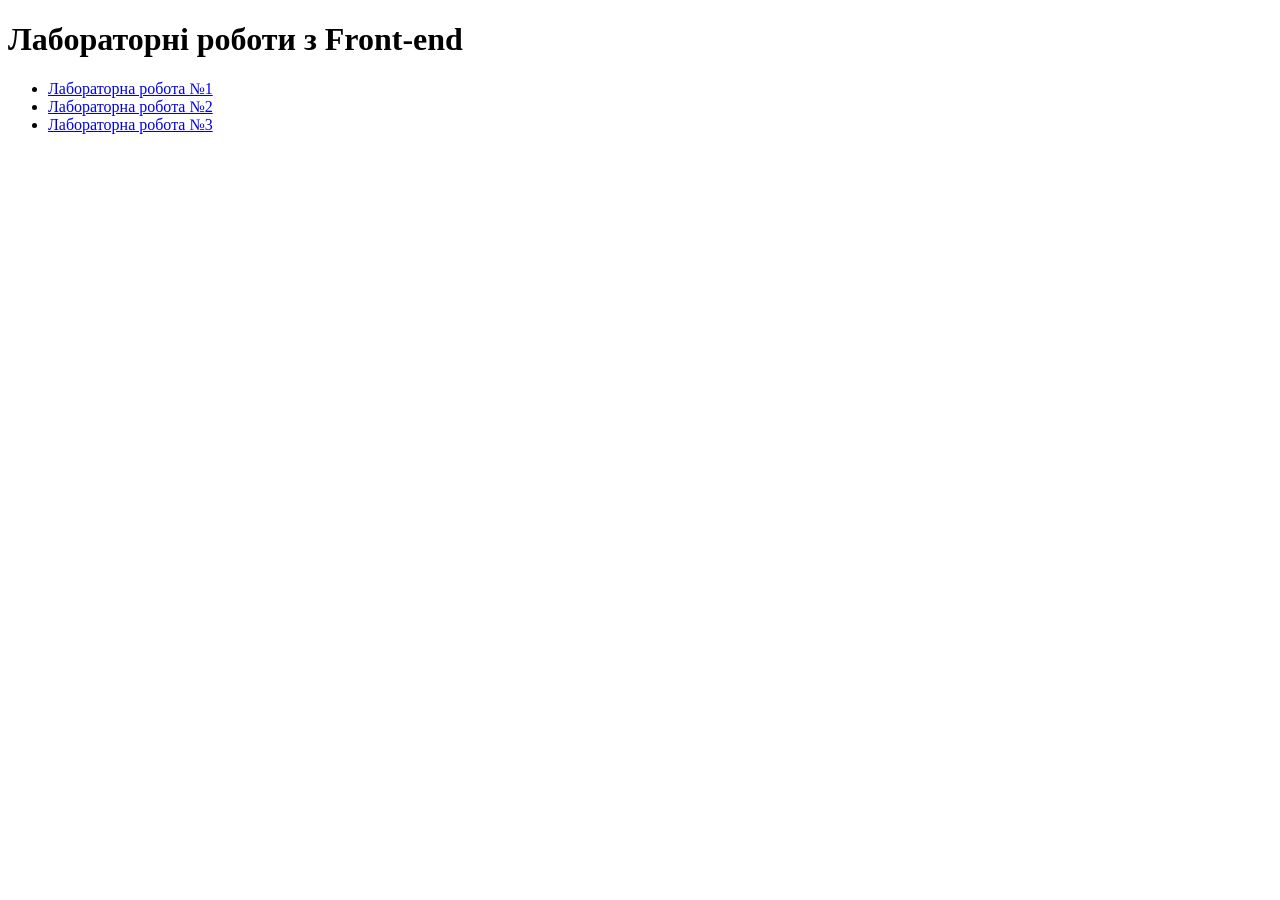
<file: index.html>
<!DOCTYPE html>
<html lang="uk">
  <head>
    <meta charset="UTF-8" />
    <meta name="viewport" content="width=device-width, initial-scale=1.0" />
    <title>Лабораторні роботи</title>
  </head>

  <body>
    <h1>Лабораторні роботи з Front-end</h1>

    <ul>
      <li>
        <a href="./Lab1/">Лабораторна робота №1</a>
      </li>
      <li>
        <a href="./Lab2/">Лабораторна робота №2</a>
      </li>
      <li>
        <a href="./Lab3/">Лабораторна робота №3</a>
      </li>
    </ul>
  </body>
</html>
</file>
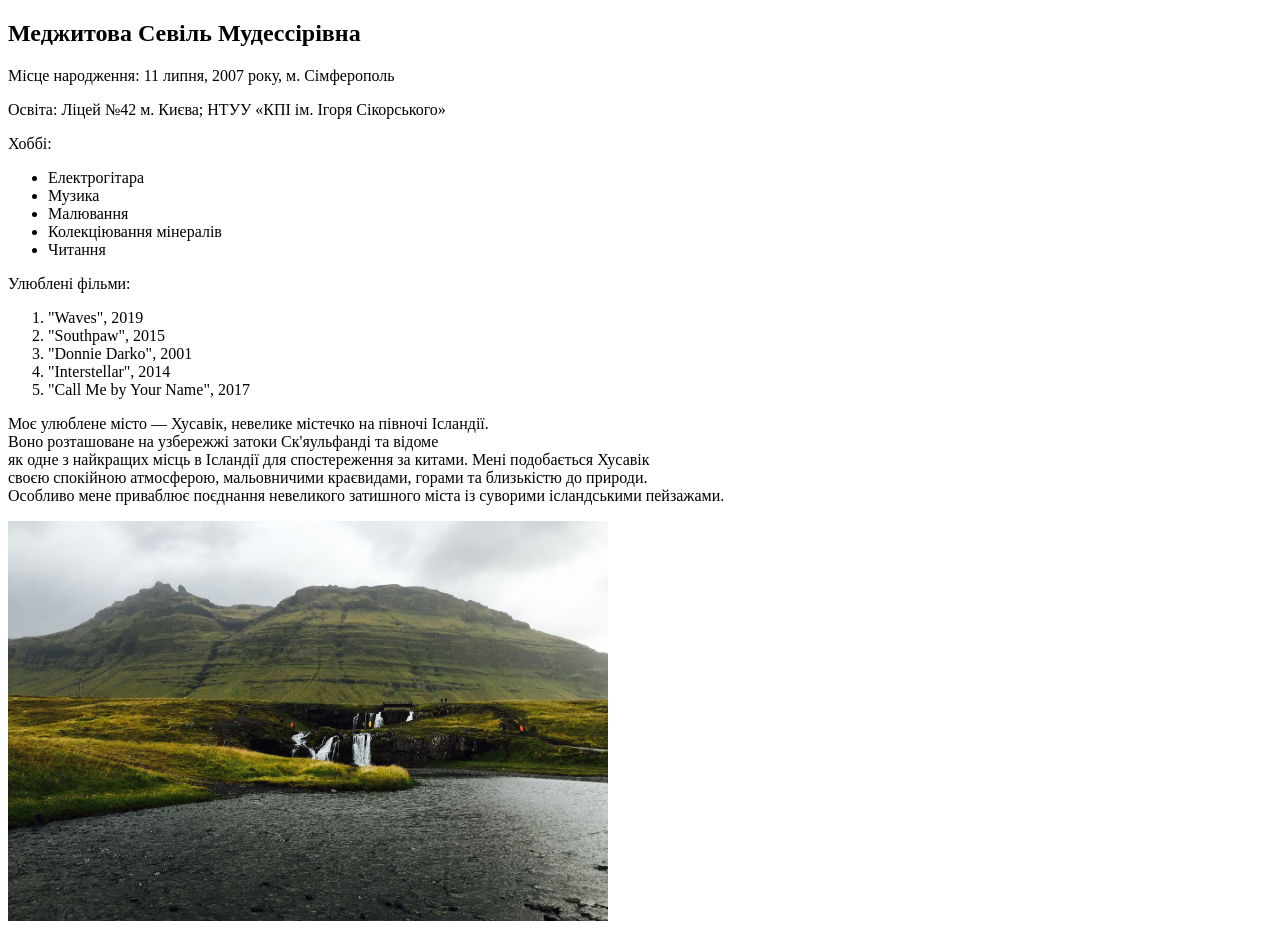
<file: Lab1/index.html>
<!doctype html>
<html lang="uk">
  <head>
    <meta charset="UTF-8">
    <meta
      name="keywords"
      content="HTML5, лабораторна робота, Меджитова Севіль">
    <meta
      name="description"
      content="Мова гіпертекстової розмітки сайту HTML-5">
    <title>Меджитова Севіль Мудессірівна ІО-46 Лабораторна робота №1 </title>
  </head>

  <body>
    <h2>Меджитова Севіль Мудессірівна</h2>
    <p>Місце народження: 11 липня, 2007 року, м. Сімферополь</p>
    <p>Освіта: Ліцей №42 м. Києва; НТУУ «КПІ ім. Ігоря Сікорського»</p>

    <p>Хоббі:</p>

    <ul>
      <li>Електрогітара</li>
      <li>Музика</li>
      <li>Малювання</li>
      <li>Колекціювання мінералів</li>
      <li>Читання</li>
    </ul>

    <p>Улюблені фільми:</p>

    <ol>
      <li>"Waves", 2019</li>
      <li>"Southpaw", 2015</li>
      <li>"Donnie Darko", 2001</li>
      <li>"Interstellar", 2014</li>
      <li>"Call Me by Your Name", 2017</li>
    </ol>

    <p>
      Моє улюблене місто — Хусавік, невелике містечко на півночі Ісландії.<br>
      Воно розташоване на узбережжі затоки Ск'яульфанді та відоме<br>
      як одне з найкращих місць в Ісландії для спостереження за китами. Мені подобається Хусавік<br>
      своєю спокійною атмосферою, мальовничими краєвидами, горами та близькістю до природи.<br>
      Особливо мене приваблює поєднання невеликого затишного міста із суворими ісландськими пейзажами.
    </p>

    <a href="https://www.visithusavik.is/" target="blank"> 
        <img src="husavik_image.jpg" alt="Хусавік, Ісландія" width="600" height="400">
    </a>
  </body>
</html>
</file>
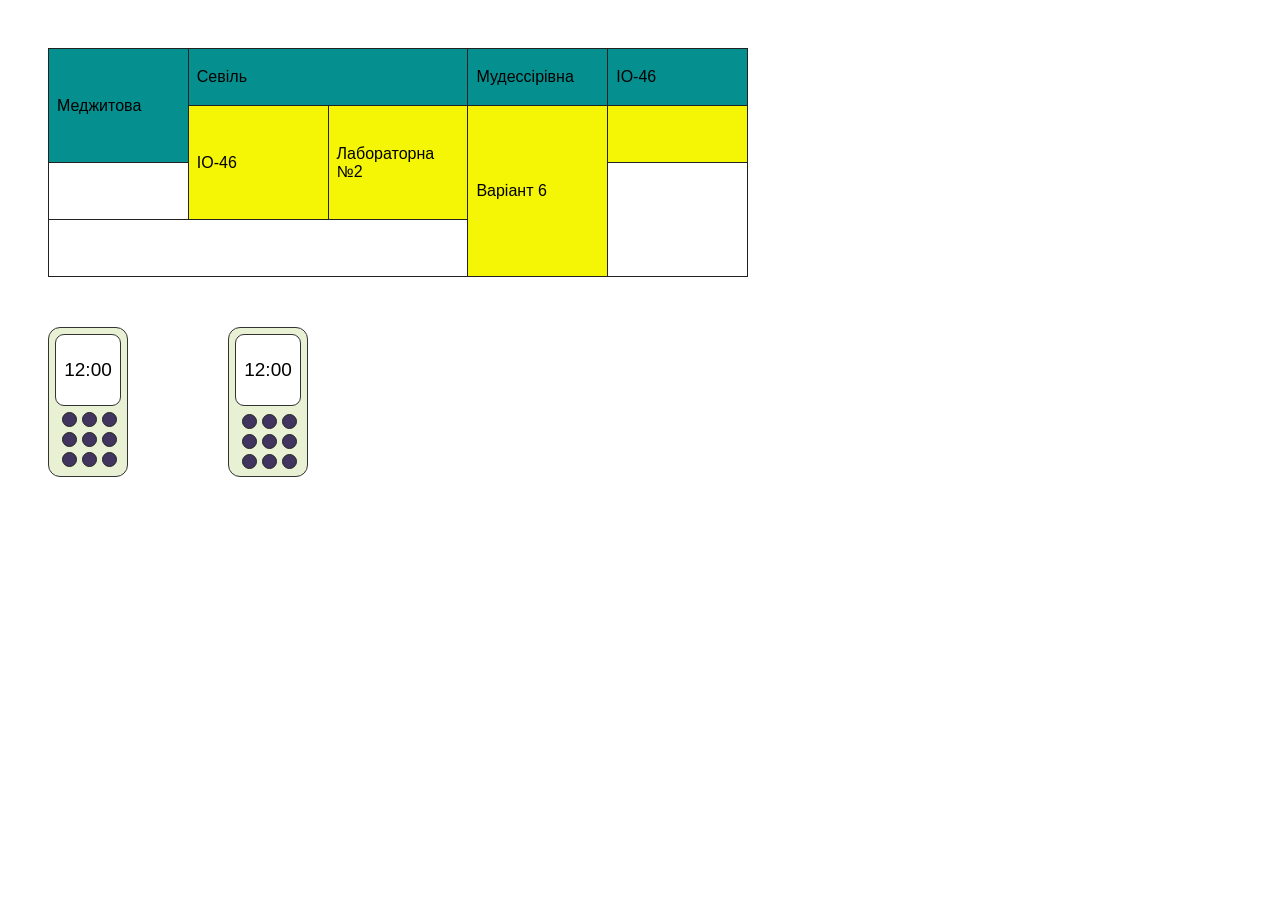
<file: Lab2/index.html>
<!DOCTYPE html>
<html lang="uk">
  <head>
    <meta charset="UTF-8" />
    <meta name="viewport" content="width=device-width, initial-scale=1.0" />
    <title>Меджитова Севіль, ІО-46, Лабораторна №2, Варіант 6</title>
    <link rel="stylesheet" href="style.css" />
  </head>

  <body>
    <table class="student-table">
      <tr class="first-row">
        <td rowspan="2">Меджитова</td>
        <td colspan="2">Севіль</td>
        <td>Мудессірівна</td>
        <td>ІО-46</td>
      </tr>

      <tr class="second-row">
        <td rowspan="2">ІО-46</td>
        <td rowspan="2">Лабораторна №2</td>
        <td rowspan="3">Варіант 6</td>
        <td></td>
      </tr>

      <tr>
        <td></td>
        <td rowspan="2"></td>
      </tr>

      <tr>
        <td colspan="3"></td>
      </tr>
    </table>

    <div class="phones">
      <div>
        <div class="phone phone-position">
          <div class="screen-position">12:00</div>

          <div class="buttons-position">
            <span></span>
            <span></span>
            <span></span>
            <span></span>
            <span></span>
            <span></span>
            <span></span>
            <span></span>
            <span></span>
          </div>
        </div>
      </div>

      <div>
        <div class="phone phone-transform">
          <div class="screen-transform">12:00</div>

          <div class="buttons-transform">
            <span></span>
            <span></span>
            <span></span>
            <span></span>
            <span></span>
            <span></span>
            <span></span>
            <span></span>
            <span></span>
          </div>
        </div>
      </div>
    </div>
  </body>
</html>
</file>
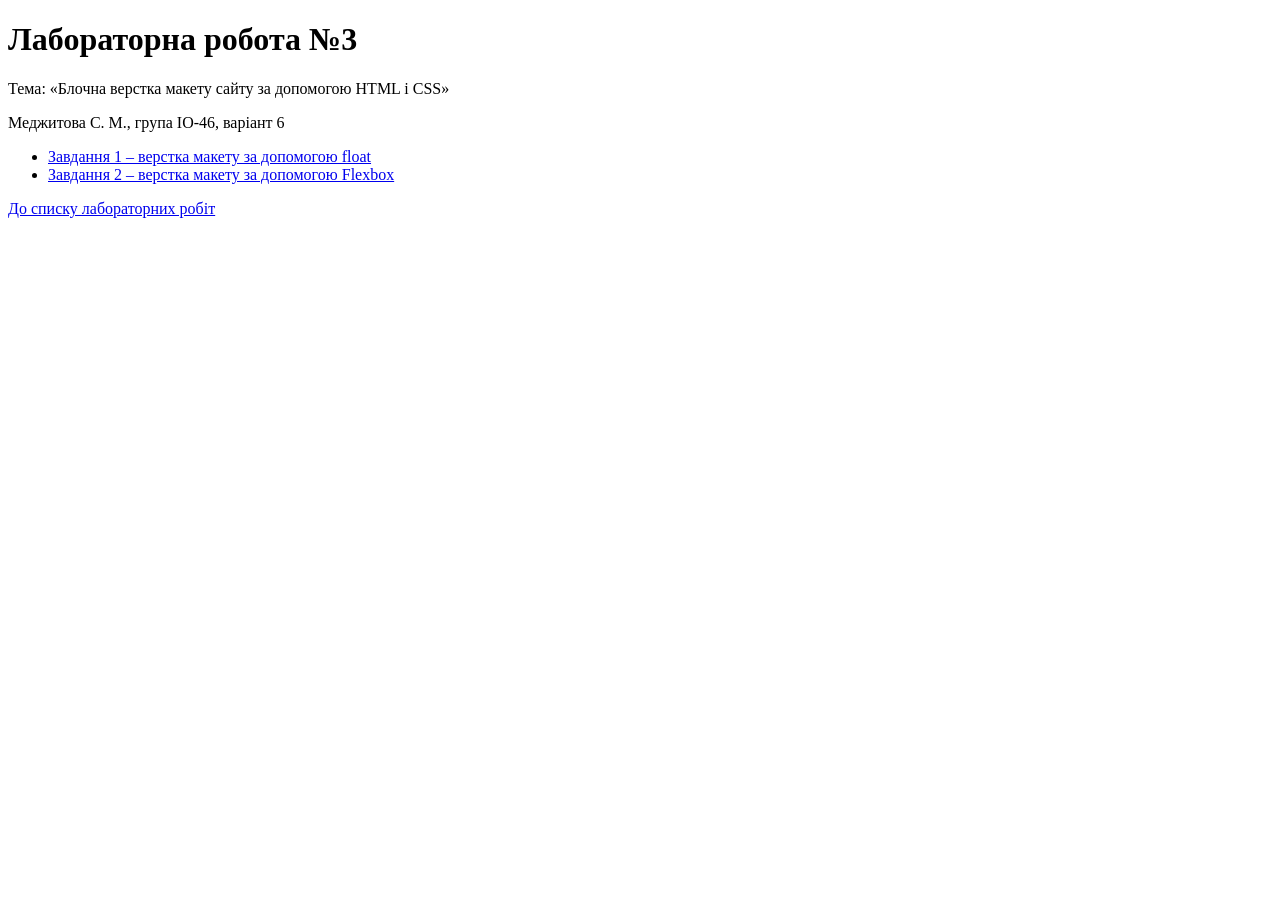
<file: Lab3/index.html>
<!DOCTYPE html>
<html lang="uk">
  <head>
    <meta charset="UTF-8">
    <meta name="viewport" content="width=device-width, initial-scale=1.0">
    <meta name="author" content="Меджитова С. М.">
    <meta name="keywords" content="HTML5, CSS3, блочна верстка, float, flex, лабораторна робота">
    <meta name="description" content="Лабораторна робота №3: блочна верстка макету сайту за допомогою HTML і CSS">
    <title>Меджитова С. М., ІО-46, Лабораторна робота №3, Варіант 6</title>
  </head>
  <body>
    <h1>Лабораторна робота №3</h1>
    <p>Тема: «Блочна верстка макету сайту за допомогою HTML і CSS»</p>
    <p>Меджитова С. М., група ІО-46, варіант 6</p>
    <ul>
      <li><a href="float/index.html">Завдання 1 – верстка макету за допомогою float</a></li>
      <li><a href="flex/index.html">Завдання 2 – верстка макету за допомогою Flexbox</a></li>
    </ul>
    <p><a href="../index.html">До списку лабораторних робіт</a></p>
  </body>
</html>
</file>
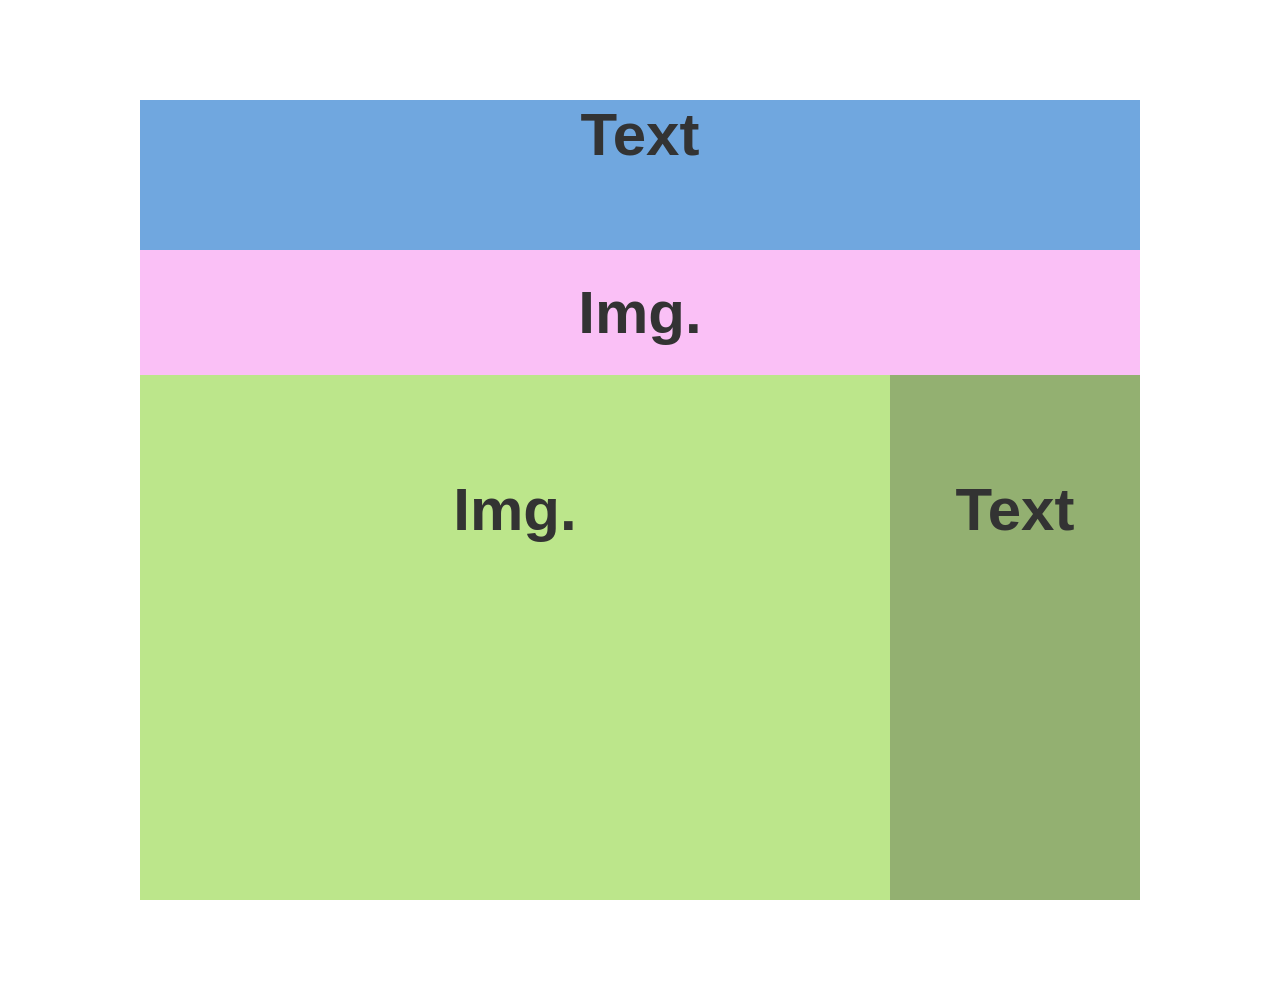
<file: Lab3/flex/index.html>
<!DOCTYPE html>
<html lang="uk">
  <head>
    <meta charset="UTF-8">
    <meta name="viewport" content="width=device-width, initial-scale=1.0">
    <meta name="author" content="Меджитова С. М.">
    <meta name="keywords" content="HTML5, CSS3, верстка, flex, flexbox, лабораторна робота">
    <meta name="description" content="Лабораторна робота №3, завдання 2: верстка макету сайту за допомогою Flexbox">
    <title>Меджитова Севіль, ІО-46, Лабораторна робота №3, Варіант 6 (flex)</title>
    <link rel="stylesheet" href="style.css">
  </head>
  <body>
    <div class="container">
      
      <header class="header">
        <p>Text</p>
      </header>

      <div class="banner">
        <p>Img.</p>
      </div>

      <main class="main">
        <div class="picture">
          <p>Img.</p>
        </div>
        <aside class="sidebar">
          <p>Text</p>
        </aside>
      </main>
    </div>
  </body>
</html>
</file>
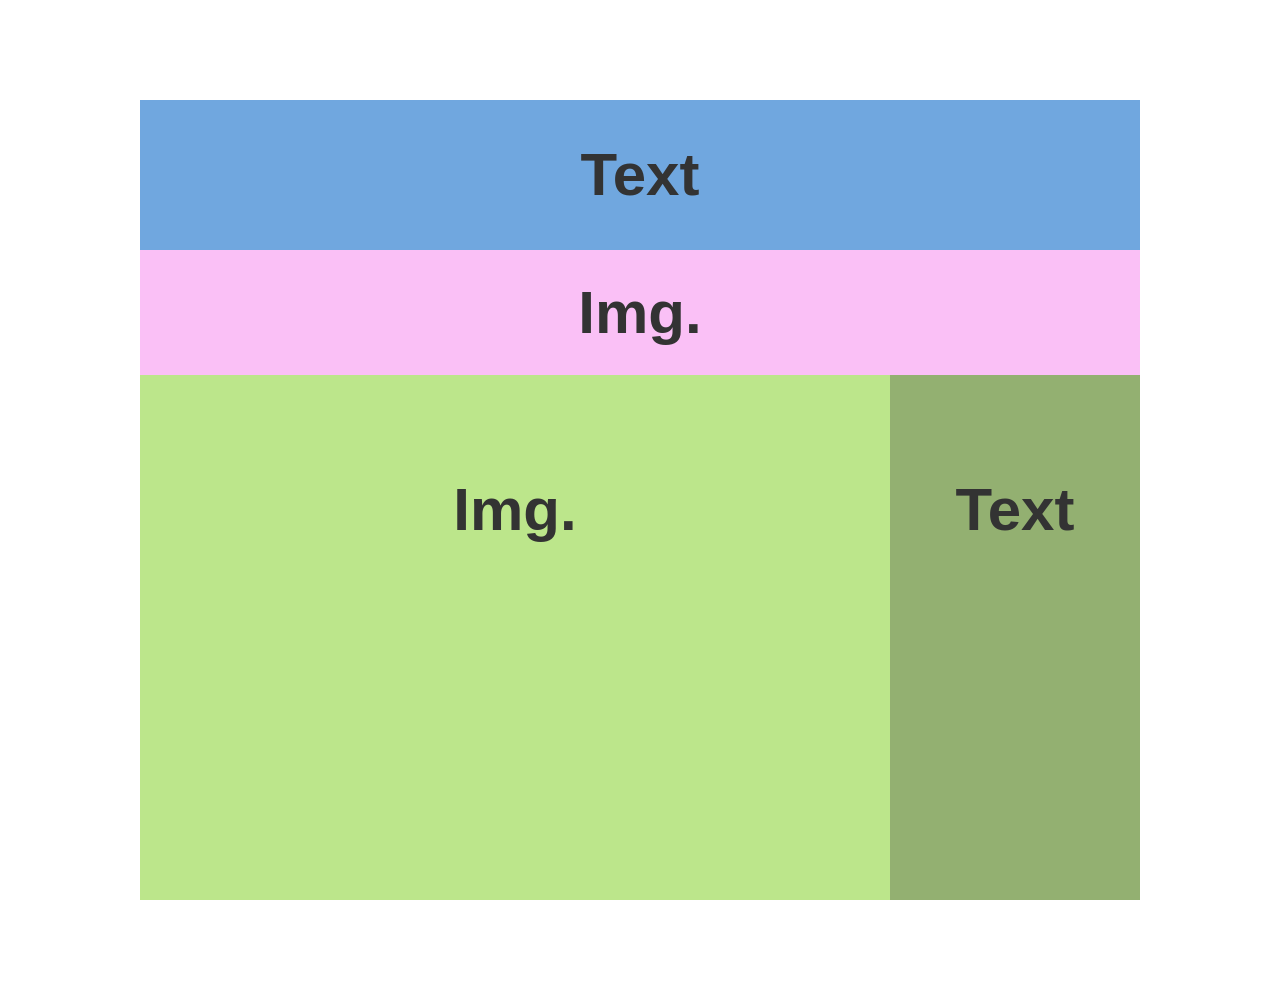
<file: Lab3/float/index.html>
<!DOCTYPE html>
<html lang="uk">
  <head>
    <meta charset="UTF-8">
    <meta name="viewport" content="width=device-width, initial-scale=1.0">
    <meta name="author" content="Меджитова С. М.">
    <meta name="keywords" content="float, лабораторна робота 3, Меджитова">
    <meta name="description" content="Лабораторна робота №3, завдання 1: блочна верстка макету сайту за допомогою float">
    <title>Меджитова Севіль, ІО-46, Лабораторна робота №3, Варіант 6 (float)</title>
    <link rel="stylesheet" href="style.css">
  </head>
  <body>
    <div class="container">

      <header class="header">
        <p>Text</p>
      </header>

      <div class="banner">
        <p>Img.</p>
      </div>

      <main class="main">
        <div class="picture">
          <p>Img.</p>
        </div>
        <aside class="sidebar">
          <p>Text</p>
        </aside>
      </main>
    </div>
  </body>
</html>
</file>
<file: Lab2/style.css>
body {
  font-family: Arial, sans-serif;
  padding: 40px;
}

.student-table {
  width: 700px;
  border-collapse: collapse;
  table-layout: fixed;
}

.student-table td {
  border: 1px solid #222;
  height: 40px;
  padding: 8px;
}

.first-row {
  background-color: #068f8f;
  color: #000;
}

.second-row {
  background-color: #f5f506;
  color: #000;
}

.first-row:hover {
  background-color: #f5f506;
}

.second-row:hover {
  background-color: #068f8f;
}

.phones {
  display: flex;
  gap: 100px;
  margin-top: 50px;
}

.phones h2 {
  margin: 0 0 25px;
  font-size: 18px;
  font-weight: normal;
  text-align: center;
}

.phone-position {
  position: relative;
  width: 78px;
  height: 148px;

  background-color: #e9f1d4;
  border: 1px solid #333;
  border-radius: 12px;
}

.screen-position {
  position: absolute;
  top: 6px;
  left: 6px;

  width: 64px;
  height: 70px;

  background-color: #fff;
  border: 1px solid #333;
  border-radius: 9px;

  display: flex;
  align-items: center;
  justify-content: center;

  font-size: 19px;
}

.buttons-position {
  position: absolute;
  top: 84px;
  left: 13px;

  display: grid;
  grid-template-columns: repeat(3, 13px);
  gap: 5px 7px;
}

.buttons-position span {
  width: 13px;
  height: 13px;

  background-color: #41355f;
  border: 1px solid #222;
  border-radius: 50%;
}


.phone-transform {
  width: 78px;
  height: 148px;

  background-color: #e9f1d4;
  border: 1px solid #333;
  border-radius: 12px;
}

.screen-transform {
  width: 64px;
  height: 70px;

  background-color: #fff;
  border: 1px solid #333;
  border-radius: 9px;

  display: flex;
  align-items: center;
  justify-content: center;

  font-size: 19px;

  transform: translate(6px, 6px);
}

.buttons-transform {
  display: grid;
  grid-template-columns: repeat(3, 13px);
  gap: 5px 7px;

  width: 53px;

  transform: translate(13px, 14px);
}

.buttons-transform span {
  width: 13px;
  height: 13px;

  background-color: #41355f;
  border: 1px solid #222;
  border-radius: 50%;
}
</file>
<file: Lab3/flex/style.css>
* {
  box-sizing: border-box;
}

body {
  margin: 0;
  background-color: #ffffff;
  color: #333333;
  font-family: Arial, Helvetica, sans-serif;

  font-size: clamp(18px, 5vw, 60px);
  font-weight: bold;
  text-align: center;
}

p {
  margin: 0;
}

.container {
  display: flex;
  flex-direction: column;
  width: 83%;
  max-width: 1000px;
  margin: 100px auto;
}

.banner {
  display: flex;
  justify-content: center;
  align-items: center;
}

.header {
  min-height: 150px;
  background-color: #70a7df;
}

.banner {
  min-height: 125px;
  background-color: #fac0f6;
}

.main {
  display: flex;
  min-height: 525px;
}

.picture {
  flex: 3;
  padding-top: 100px;
  background-color: #bce68b;
}

.sidebar {
  flex: 1;
  padding-top: 100px;
  background-color: #93b071;
}
</file>
<file: Lab3/float/style.css>
* {
  box-sizing: border-box;
}

body {
  margin: 0;
  background-color: #ffffff;
  color: #333333;
  font-family: Arial, Helvetica, sans-serif;

  font-size: clamp(18px, 5vw, 60px);
  font-weight: bold;
  text-align: center;
}

p {
  margin: 0;
}

.container {
  width: 83%;
  max-width: 1000px;
  margin: 100px auto;
}

.header {
  width: 100%;
  height: 150px;
  line-height: 150px; 
  background-color: #70a7df;
}

.banner {
  width: 100%;
  height: 125px;
  line-height: 125px;
  background-color: #fac0f6;
}

.main {
  width: 100%;
}

.main::after {
  content: "";
  display: block;
  clear: both;
}

.picture {
  float: left;
  width: 75%;
  height: 525px;
  padding-top: 100px;
  background-color: #bce68b;
}

.sidebar {
  float: right;
  width: 25%;
  height: 525px; 
  padding-top: 100px;
  background-color: #93b071;
}
</file>
